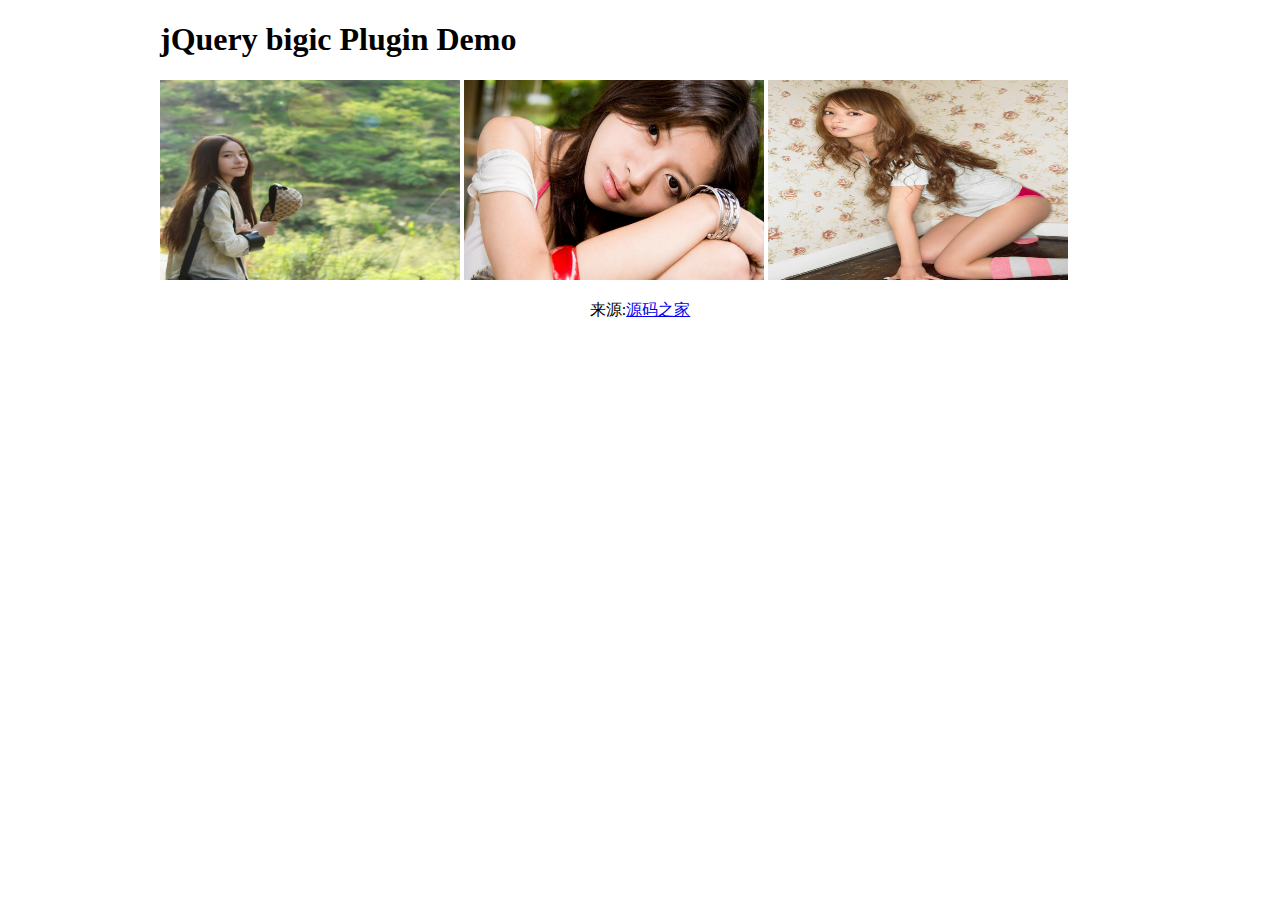
<file: click smile pic  pop up big pic/index.html>
<!DOCTYPE html>
<html lang="en">
<head>
<meta charset="utf-8" />
<meta name="viewport" content="width=device-width, initial-scale=1">
<title>jQuery实现点击小图弹出大图 - 源码之家</title>
<link href="css/style.css" rel="stylesheet" type="text/css"/>
<style>
body {
	margin: 0;
	padding: 0;
	overflow: hidden;
}
body img {
	width: 300px;
	height: 200px;
}
</style>
</head>
<body>
<div class="" style="width:960px; margin:0 auto">
	<h1>jQuery bigic Plugin Demo</h1>
	<img class="test" src="photo/1.jpg" alt="">
	<img class="test" src="photo/2.jpg" alt="">
	<img class="test" src="photo/3.jpg" alt="">
</div>
<script src="js/jquery-1.11.0.min.js"></script> 
<script src="js/jquey-bigic.js"></script> 
<script>
	$(function(){
		$('img').bigic();
	});
</script> 
<div style="text-align:center;">
	<p>来源:<a href="http://www.mycodes.net/" target="_blank">源码之家</a></p>
</div>
</body>
</html>
</file>
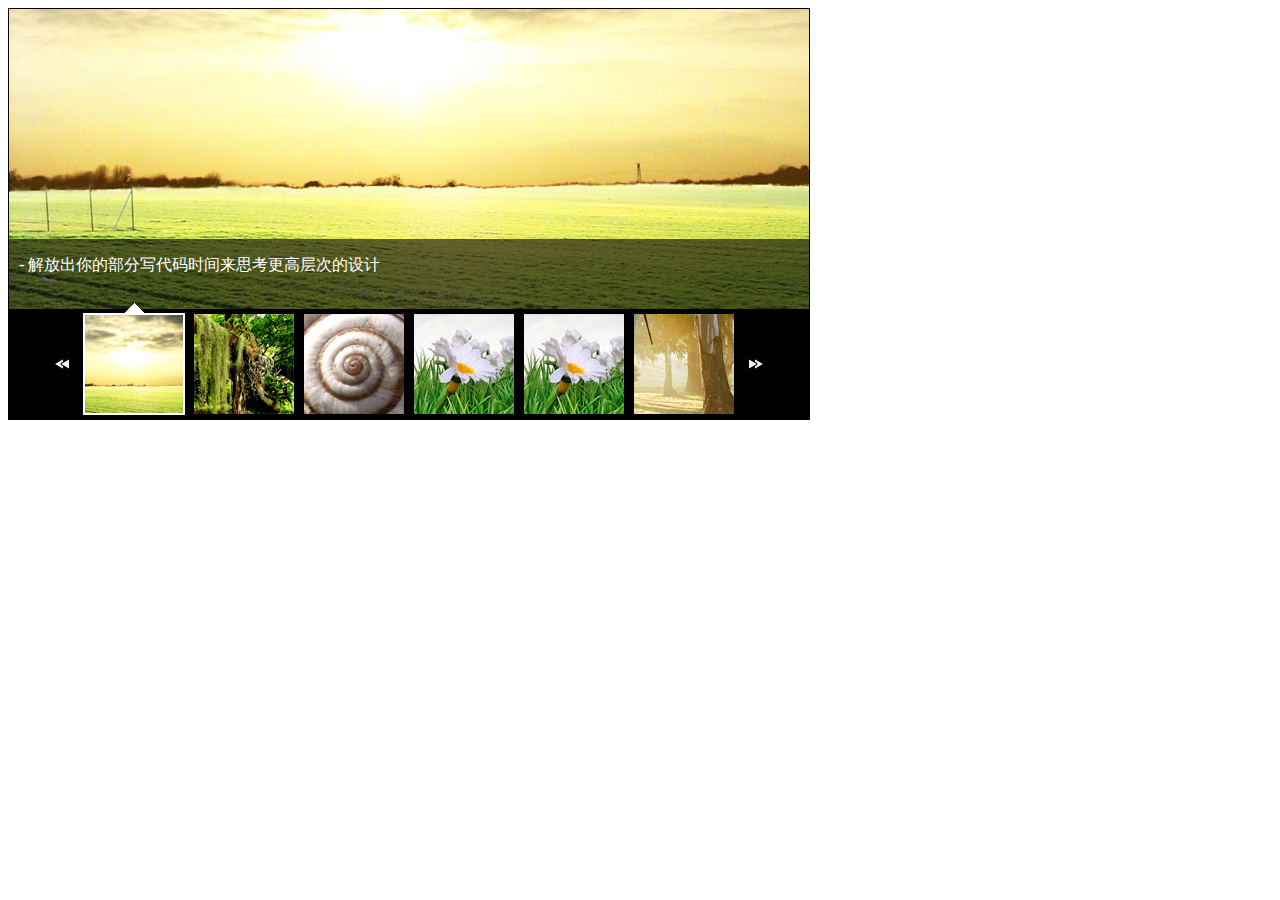
<file: Automatic image rotation/csshellojs-0007/index.html>
﻿<!DOCTYPE html PUBLIC "-//W3C//DTD XHTML 1.0 Transitional//EN" "http://www.w3.org/TR/xhtml1/DTD/xhtml1-transitional.dtd">
<html xmlns="http://www.w3.org/1999/xhtml">
<head>
<meta http-equiv="Content-Type" content="text/html; charset=utf-8" />
<title>仿google图片效果图片展示相册</title>
<link type="text/css" rel="stylesheet" href="galleryview.css" />
<script type="text/javascript" src="js/jquery-1.4.min.js"></script>
<script type="text/javascript" src="js/jquery.galleryview-1.1.js"></script>
<script type="text/javascript" src="js/jquery.easing.1.3.js"></script>

<script type="text/javascript" src="js/jquery.timers-1.1.2.js"></script>

<script type="text/javascript">
	$(document).ready(function(){
		$('#photos').galleryView({
			panel_width: 800,
			panel_height: 300,
			frame_width: 100,
			frame_height: 100
		});
	});
</script>
</head>
<body>
<div id="photos" class="galleryview">
  <div class="panel"> <img src="img/01.jpg" />
    <div class="panel-overlay">
      
      <p><a href="http://www.csshello.com" target="_blank"></a> - 解放出你的部分写代码时间来思考更高层次的设计</p>
    </div>
  </div>
  <div class="panel"> <img src="img/02.jpg" />
    <div class="panel-overlay">
      
      <p><a href="http://www.csshello.com/" target="_blank">JS代码</a> JS广告代码-js代码大全-js特效代码_</p>
    </div>
  </div>
  <div class="panel"> <img src="img/03.jpg" />
    <div class="panel-overlay">
      
      <p><a href="http://www.csshello.com/" target="_blank">广告代码</a>JS广告代码,JS广告代码大全,js特效代码 - -www.csshello.com</p>
    </div>
  </div>
  <div class="panel"> <img src="img/04.jpg" />
    <div class="panel-overlay">
      
      <p><a href="http://www.csshello.com/" target="_blank">广告代码</a> - -www.csshello.com</p>
    </div>
  </div>
  <div class="panel"> <img src="img/06.jpg" />
    <div class="panel-overlay">
      
      <p><a href="http://www.csshello.com/" target="_blank">导航菜单</a>导航菜单-导航菜单代码-导航菜单特效_</p>
    </div>
  </div>
  <div class="panel"> <img src="img/05.jpg" />
    <div class="panel-overlay">
      
      <p><a href="http://www.csshello.com/" target="_blank">CSS技巧</a>CSS技巧-css教程-css模板_</p>
    </div>
  </div>
  <div class="panel"> <img src="img/07.jpg" />
    <div class="panel-overlay">
      
      <p><a href="http://www.csshello.com/" target="_blank">网页特效</a>焦点图代码-jquery焦点图-js焦点图-flash焦点图_</p>
    </div>
  </div>
  <div class="panel"> <img src="img/08.jpg" />
    <div class="panel-overlay">
      
      <p><a href="http://www.csshello.com/" target="_blank">网页特效</a> - -网页特效代码,网页特效大全,网页特效代码下载</p>
    </div>
  </div>
  <ul class="filmstrip">
    <li><img src="img/frame-01.jpg" alt="Effet du soleil" title="Effet du soleil" /></li>
    <li><img src="img/frame-02.jpg" alt="Eden" title="Eden" /></li>
    <li><img src="img/frame-03.jpg" alt="Snail on the Corn" title="Snail on the Corn" /></li>
    <li><img src="img/frame-04.jpg" alt="Flowers" title="Flowers" /></li>
    <li><img src="img/frame-04.jpg" alt="Alone Beach" title="Alone Beach" /></li>
    <li><img src="img/frame-05.jpg" alt="Sunrise Trees" title="Sunrise Trees" /></li>
    <li><img src="img/frame-07.jpg" alt="Waterfall" title="Waterfall" /></li>
    <li><img src="img/frame-08.jpg" alt="Death Valley" title="Death Valley" /></li>
  </ul>
</div>
</body>
</html>
</file>
<file: click smile pic  pop up big pic/css/style.css>
.popup-bigic {
	position: absolute;
	left: 0;
	top: 0;
	background: #eee;
	overflow: hidden;
	z-index: 999;
}
.popup-bigic .loading-bigic {
	position: absolute;
	left: 50%;
	top: 50%;
	width: 24px;
	height: 24px;
	margin-left: -12px;
	margin-top: -12px;
}
.popup-bigic .img-bigic {
	position: absolute;
}
.option-bigic {
	position: absolute;
	right: 20px;
	top: 20px;
	z-index: 1;
}
.option-bigic span {
	display: inline-block;
	width: 40px;
	height: 40px;
	margin-right: 20px;
	text-indent: -999px;
	overflow: hidden;
	cursor: pointer;
	border-radius: 5px;
	background-image: url(../images/icons.png);
	background-repeat: no-repeat;
	background-color: #fff;
	opacity: .5;
}
.option-bigic span:hover {
	opacity: 1;
}
.option-bigic span.change-bigic {
	display: none;
	background-position: -52px 3px;
}
.option-bigic span.max-bigic {
	display: none;
	background-position: -119px 3px;
}
.option-bigic span.close-bigic {
	background-position: 8px 8px;
}
</file>
<file: Automatic image rotation/csshellojs-0007/galleryview.css>
/*

	GalleryView Stylesheet
	
	Use the CSS rules below to modify the look of your gallery.
	
	To create additional rules, use the markup below as a guide to GalleryView's architecture.
	
	<div class="gallery">
		<div class="panel">
			<img src="path/to/image.jpg" />
			<div class="panel-overlay">
				...overlay content...
			</div>
			<div class="overlay-background"></div>
		</div>
		<ul class="filmstrip">
			<li class="frame current">
				<img src="path/to/thumbnail.jpg" />
				<div class="caption">caption text</div>
			</li>
			<li class="frame">
				<img src="path/to/thumbnail.jpg" />
				<div class="caption">caption text</div>
			</li>
		</ul>
	</div>
		

*/

/* GALLERY LIST */
/* IMPORTANT - Change '#photos' to the ID of your gallery list to prevent a flash of unstyled content */
#photos { visibility: hidden; margin:0 auto; }
/* GALLERY CONTAINER */
.gallery { background: #ddd; border: 1px solid #aaa; padding: 5px; }
/* LOADING BOX */
.loader { background: url(loader.gif) center center no-repeat #ddd; }
/* GALLERY PANELS */
.panel { }
/* DEFINE HEIGHT OF PANEL OVERLAY */
/* NOTE - It is best to define padding here as well so overlay and background retain identical dimensions */
.panel .panel-overlay, .panel .overlay-background { height: 60px; padding: 0 1em; }
/* PANEL OVERLAY BACKGROUND */
.panel .overlay-background { background: #222; }
/* PANEL OVERLAY CONTENT */
.panel .panel-overlay { color: white; font-size: 0.7em; }
.panel .panel-overlay a { color: white; text-decoration: underline; font-weight: bold; }
/* FILMSTRIP */
/* 'margin' will define top/bottom margin in completed gallery */
.filmstrip { margin: 5px; }
/* FILMSTRIP FRAMES (contains both images and captions) */
.frame { }
/* WRAPPER FOR FILMSTRIP IMAGES */
.frame .img_wrap { border: 1px solid #aaa; }
/* WRAPPER FOR CURRENT FILMSTRIP IMAGE */
.frame.current .img_wrap { border-color: #000; }
/* FRAME IMAGES */
.frame img { border: none; }
/* FRAME CAPTION */
.frame .caption { font-size: 11px; text-align: center; color: #888; }
/* CURRENT FRAME CAPTION */
.frame.current .caption { color: #000; }
/* POINTER FOR CURRENT FRAME */
.pointer { border-color: #000; }
/* TRANSPARENT BORDER FIX FOR IE6 */
/* NOTE - DO NOT CHANGE THIS RULE */
*html .pointer { filter: chroma(color=pink); }
</file>
